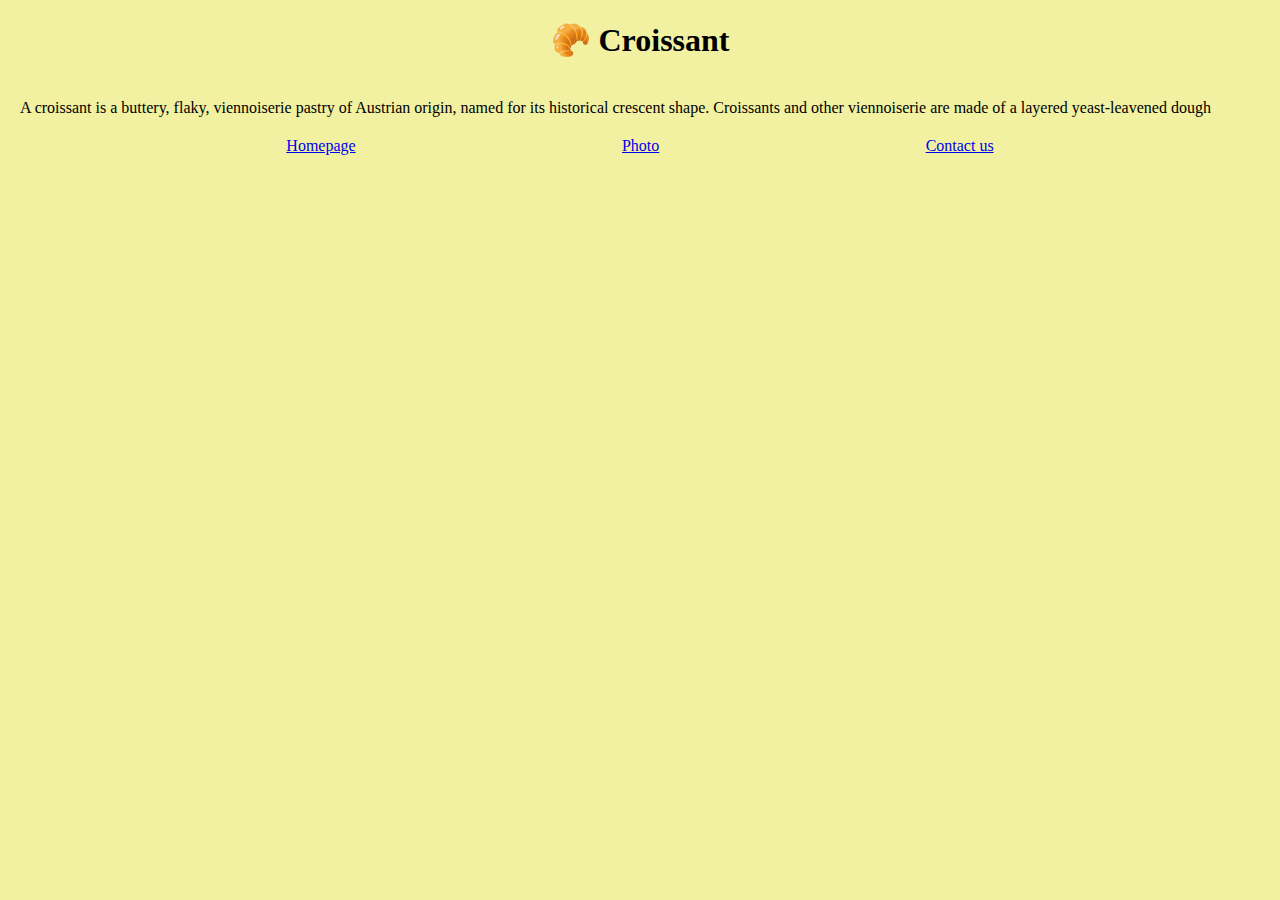
<file: index.html>
<!DOCTYPE html>
<html lang="en">
<head>
    <meta charset="UTF-8">
    <meta http-equiv="X-UA-Compatible" content="IE=edge">
    <meta name="viewport" content="width=, initial-scale=1.0">
    <meta name="description" content="Site about croissants">
    <title>Site about croissants</title>
    <link rel="stylesheet" href="style.css" />
</head>
<body>
   <h1>🥐 Croissant</h1> 
   <br />
   A croissant is a buttery, flaky, viennoiserie pastry of Austrian origin,
      named for its historical crescent shape. Croissants and other viennoiserie
      are made of a layered yeast-leavened dough
<div class="link">
    <a href="#" id="homepage" title="homepage"> Homepage </a>
    <a href="photo.html" id="photo" title="photo"> Photo </a>
    <a href="contact.html" id="contact" title="Contact information"> Contact us </a>
</div>
    </body>
</html>
</file>
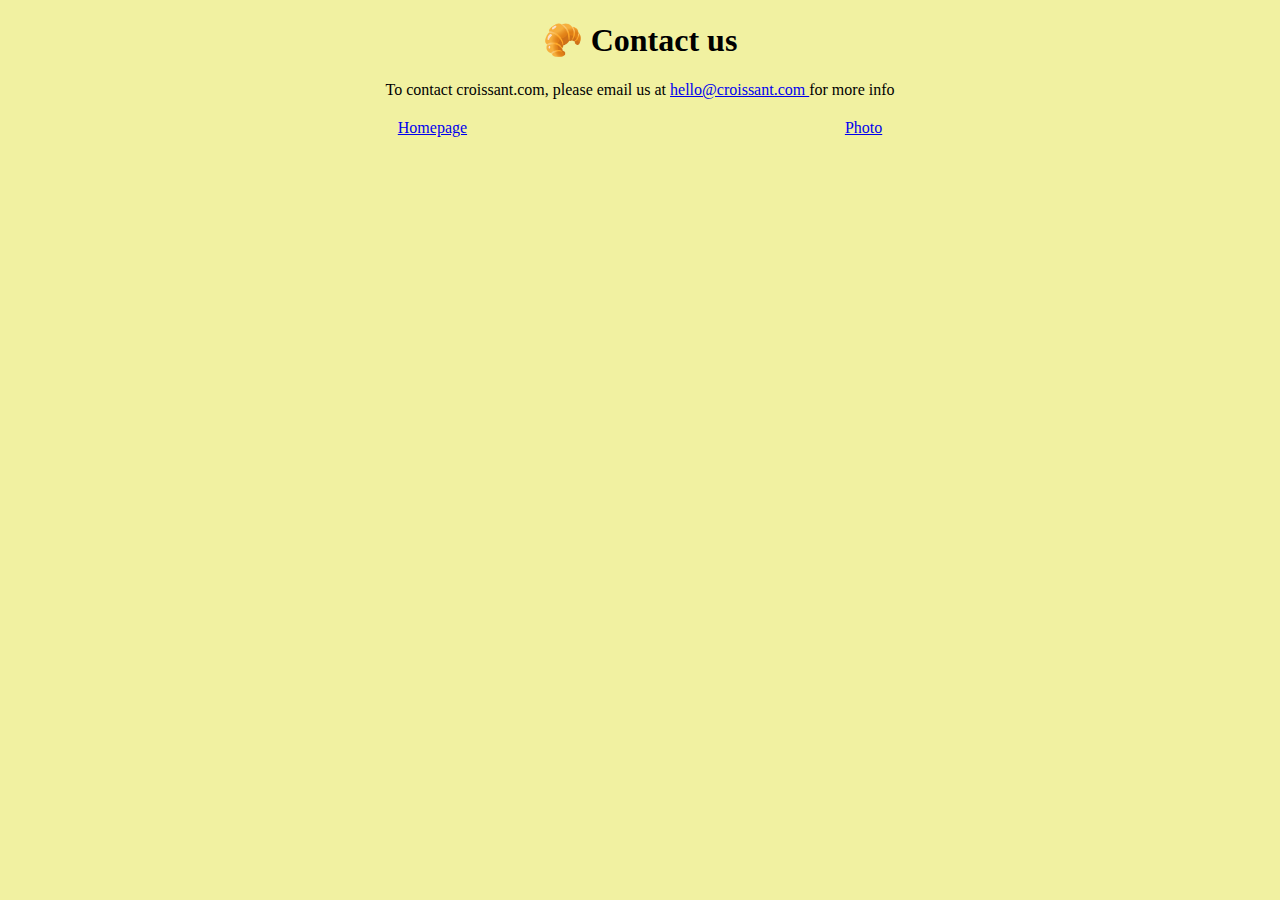
<file: Contact.html>
<!DOCTYPE html>
<html lang="en">
<head>
    <meta charset="UTF-8">
    <meta http-equiv="X-UA-Compatible" content="IE=edge">
    <meta name="viewport" content="width=device-width, initial-scale=1.0">
    <link rel="stylesheet" href="style.css" />
    <title>Site about Croissants</title>
</head>
<body>
    <h1>
        🥐 Contact us 
    </h1>
    <p id="contact-info">
    To contact croissant.com, please email us at
      <a href="mailto:hello@croissant.com" title="contact us by email"
        > hello@croissant.com </a> for more info
        </p>
 <div class="link">
    <a href="index.html" title="homepages" id="homepage"> Homepage </a>
    <a href="photo.html" title="photo" id="photo"> Photo </a>
</div>
</file>
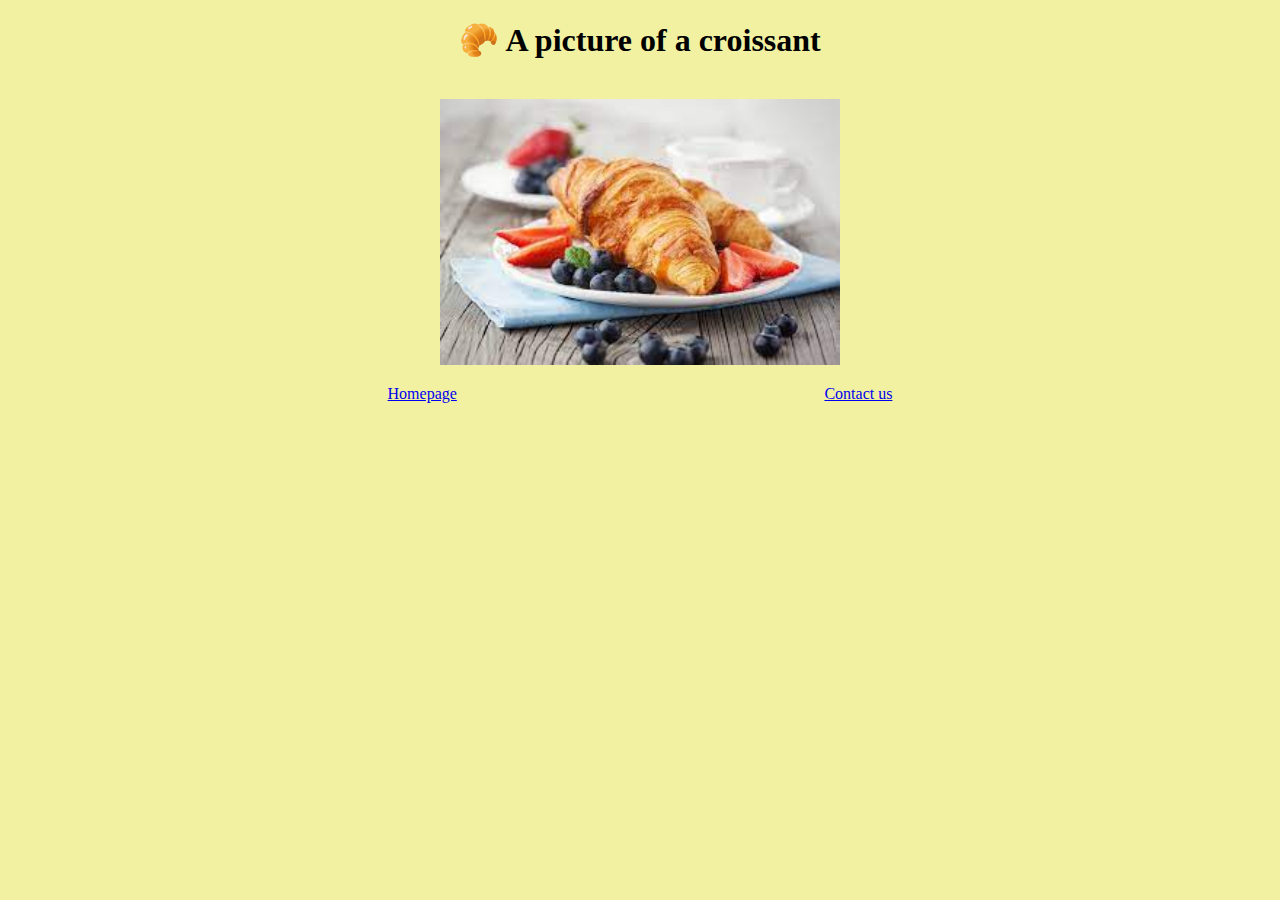
<file: photo.html>
<!DOCTYPE html>
<html lang="en">
<head>
    <meta charset="UTF-8">
    <meta http-equiv="X-UA-Compatible" content="IE=edge">
    <meta name="viewport" content="width=device-width, initial-scale=1.0">
    <link rel="stylesheet" href="style.css" />
    <title>Site about croissants</title>
</head>
<body>
    <h1>
        🥐 A picture of a croissant
    </h1>
    <br />
 <img src="croissant.jpg" id="photo-croissant" alt="croissants" />
 <div class="link">
    <a href="index.html" id="homepage" title="homepage"> Homepage </a>
    <a href="contact.html" id="contact" title="contact information"> Contact us </a>
</div>
</body>
</html>
</file>
<file: style.css>
body {
    background: rgb(241, 241, 161);
    margin: 20px;
}
h1 {
    text-align: center;
}
.link {
    display: flex;
    justify-content: space-evenly;
    margin-top: 20px;
}
#photo-croissant {
    display: block;
    margin: 0 auto;
    width: 400px;
}
#contact-info {
    text-align: center; 
}
</file>
